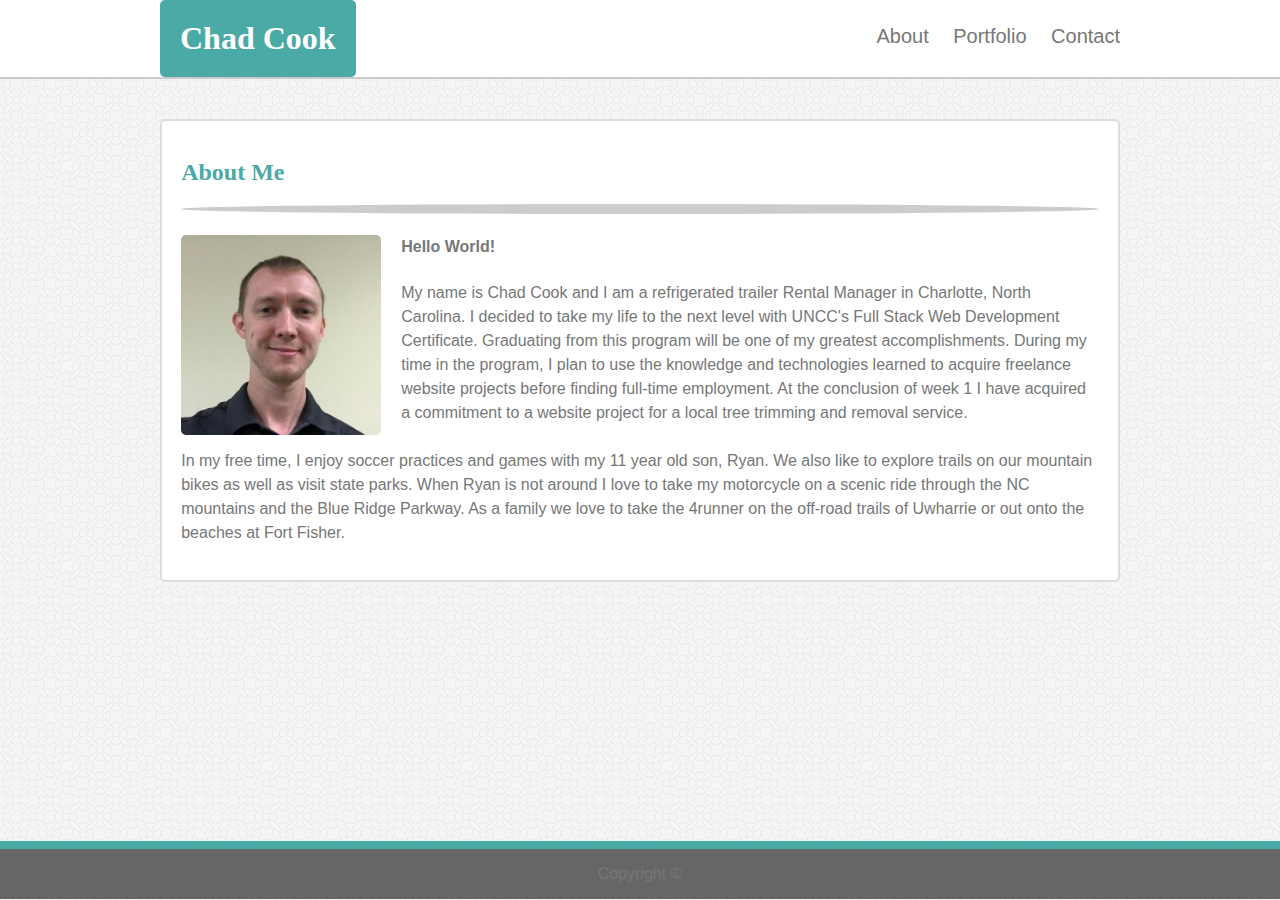
<file: index.html>
<!DOCTYPE html>
<html lang="en-us">
    <head>
        <meta charset="UTF-8">
        <meta name="viewport" content="width=device-width, initial-scale=1.0">
        <meta http-equiv="X-UA-Compatible" content="ie=edge">
        <title>Chad Cook | Home</title>
        <link rel="stylesheet" type="text/css" href="assets/css/style.css">
    </head>
    <body>
        
        <!--  HEADER and Nav bar for all pages  -->
        <header class="header-container">
            <div class="header-subcontainer">
                <h1 class="name">Chad Cook</h1>
                <nav class="nav">
                    <a href="index.html">About</a>
                    <a href="portfolio.html">Portfolio</a>
                    <a href="contact.html">Contact</a>
                </nav>     
            </div>
        </header>
        <!--  End HEADER  -->

        <!--  This entire DIV CONTENT can be copied to contact and portfolio
              pages. Update header title and content div to correct information -->
        <div class="content">
            <!--  Content Box can be used on all pages -->
            <div class="content-box">
                <!--  Content Box Header Can be used on all pages
                      update title. -->
                <header class="content-header">
                    <h2>About Me</h2>
                    <hr>
                </header>
                <!--  End content box header -->

                <!--  content box - adjust this per page  -->
                <div class="content-float">
                    <img class="profile-image" src="assets/images/chad.jpeg" alt="placeholder200x200">
                    <p class="about-me-info">
                        <h4>Hello World!</h4> 
                        
                        My name is Chad Cook and I am a refrigerated trailer Rental Manager in Charlotte, North Carolina. I decided to take my life to the next level with UNCC's Full Stack Web Development Certificate. Graduating from this program will be one of my greatest accomplishments. During my time in the program, I plan to use the knowledge and technologies learned to acquire freelance website projects before finding full-time employment. At the conclusion of week 1 I have acquired a commitment to a website project for a local tree trimming and removal service. 
                        <br><br>
                        In my free time, I enjoy soccer practices and games with my 11 year old son, Ryan. We also like to explore trails on our mountain bikes as well as visit state parks. When Ryan is not around I love to take my motorcycle on a scenic ride through the NC mountains and the Blue Ridge Parkway. As a family we love to take the 4runner on the off-road trails of Uwharrie or out onto the beaches at Fort Fisher. 
                    </p>
                </div>
            </div>
            <!--  End content box -->

            <!--  extra empty div class to space the bottom of the 
                  page up from the footer so information is not
                  placed behind the footer -->
            <div class="push"></div>
        </div>
        <!--  end full div CONTENT to be copied -->

        <!--  FOOTER for all pages -->
        <footer class="footer-container">
            <div class="footer-subcontainer">
                <p class="copyright">Copyright &copy;</p>
            </div>
        <!--  end FOOTER  -->
            
        </footer>
    </body>
</html>
</file>
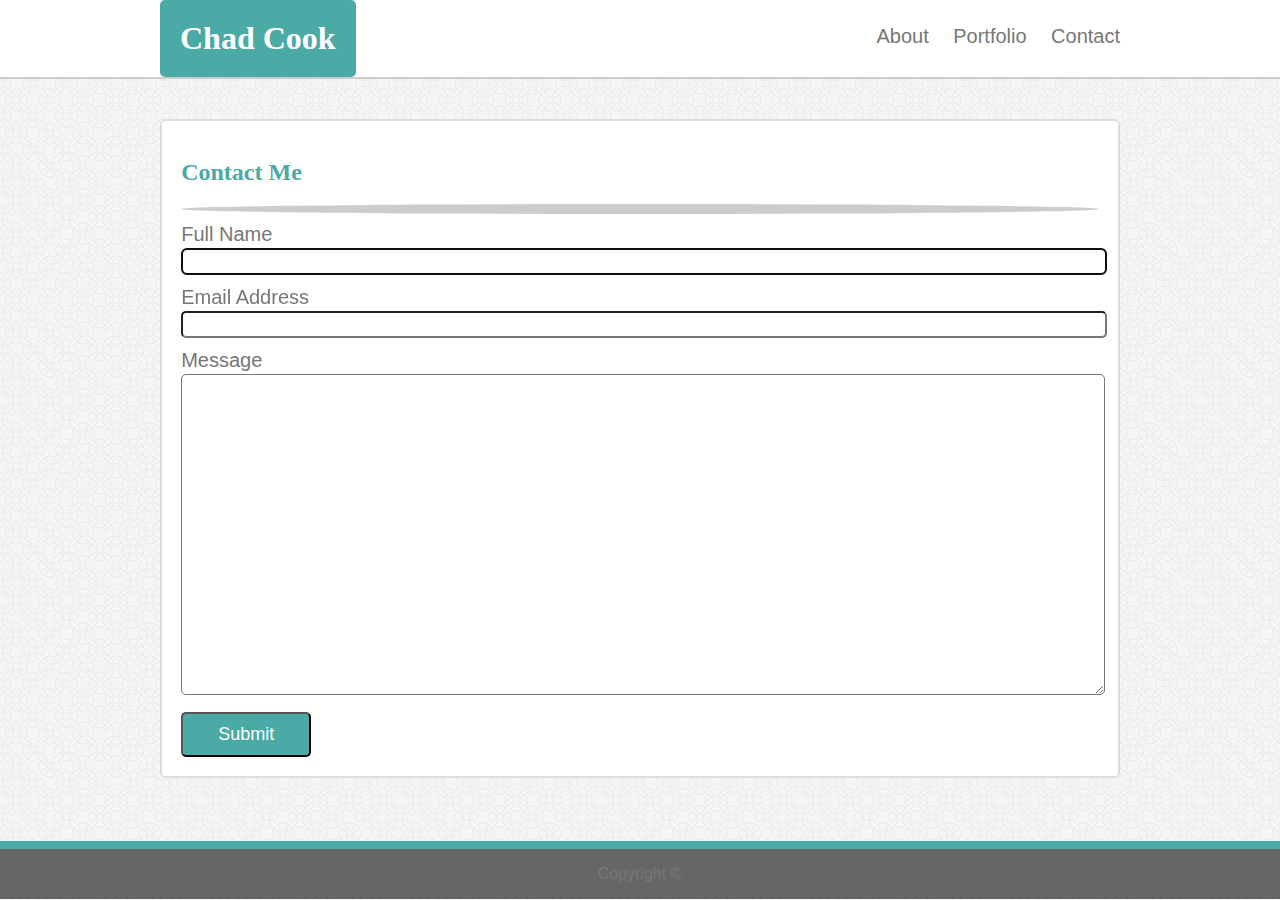
<file: contact.html>
<!DOCTYPE html>
<html lang="en-us">
    <head>
        <meta charset="UTF-8">
        <meta name="viewport" content="width=device-width, initial-scale=1.0">
        <meta http-equiv="X-UA-Compatible" content="ie=edge">
        <title>Chad Cook | Contact Me</title>
        <link rel="stylesheet" type="text/css" href="assets/css/style.css">
    </head>
    <body>
        
        <!--  HEADER and Nav bar for all pages  -->
        <header class="header-container">
            <div class="header-subcontainer">
                <h1 class="name">Chad Cook</h1>
                <nav class="nav">
                    <a href="index.html">About</a>
                    <a href="portfolio.html">Portfolio</a>
                    <a href="contact.html">Contact</a>
                </nav>     
            </div>
        </header>
        <!--  End HEADER  -->

        <!--  This entire DIV CONTENT can be copied to contact and portfolio
              pages. Update header title and content div to correct information -->
        <div class="content">
            <!--  Content Box can be used on all pages -->
            <div class="content-box">
                <!--  Content Box Header Can be used on all pages
                      update title. -->
                <header class="content-header">
                    <h2>Contact Me</h2>
                    <hr>
                </header>
                <!--  End content box header -->

                <!--  Start Form Element -->
                <form class ="contact-form" action="#">
                    <label for="name">Full Name</label>
                    <br>
                    <input type="text" name="fullName" id="name" autofocus>
                    <br>

                    <label for="email">Email Address</label>
                    <br>
                    <input type="email" name="email" id="email">
                    <br>

                    <label for="message">Message</label>
                    <br>
                    <textarea name="name" id="message" rows="15" cols="150"></textarea>

                    <input type="submit">
                </form>
            </div>
            <!--  End content box -->

            <!--  extra empty div class to space the bottom of the 
            page up from the footer so information is not
            placed behind the footer -->
            <div class="push"></div>
        </div>
        <!--  end full div CONTENT to be copied -->

        <!--  FOOTER for all pages -->
        <footer class="footer-container">
            <div class="footer-subcontainer">
                <p class="copyright">Copyright &copy;</p>
            </div>
        <!--  end FOOTER  -->
            
        </footer>
    </body>
</html>
</file>
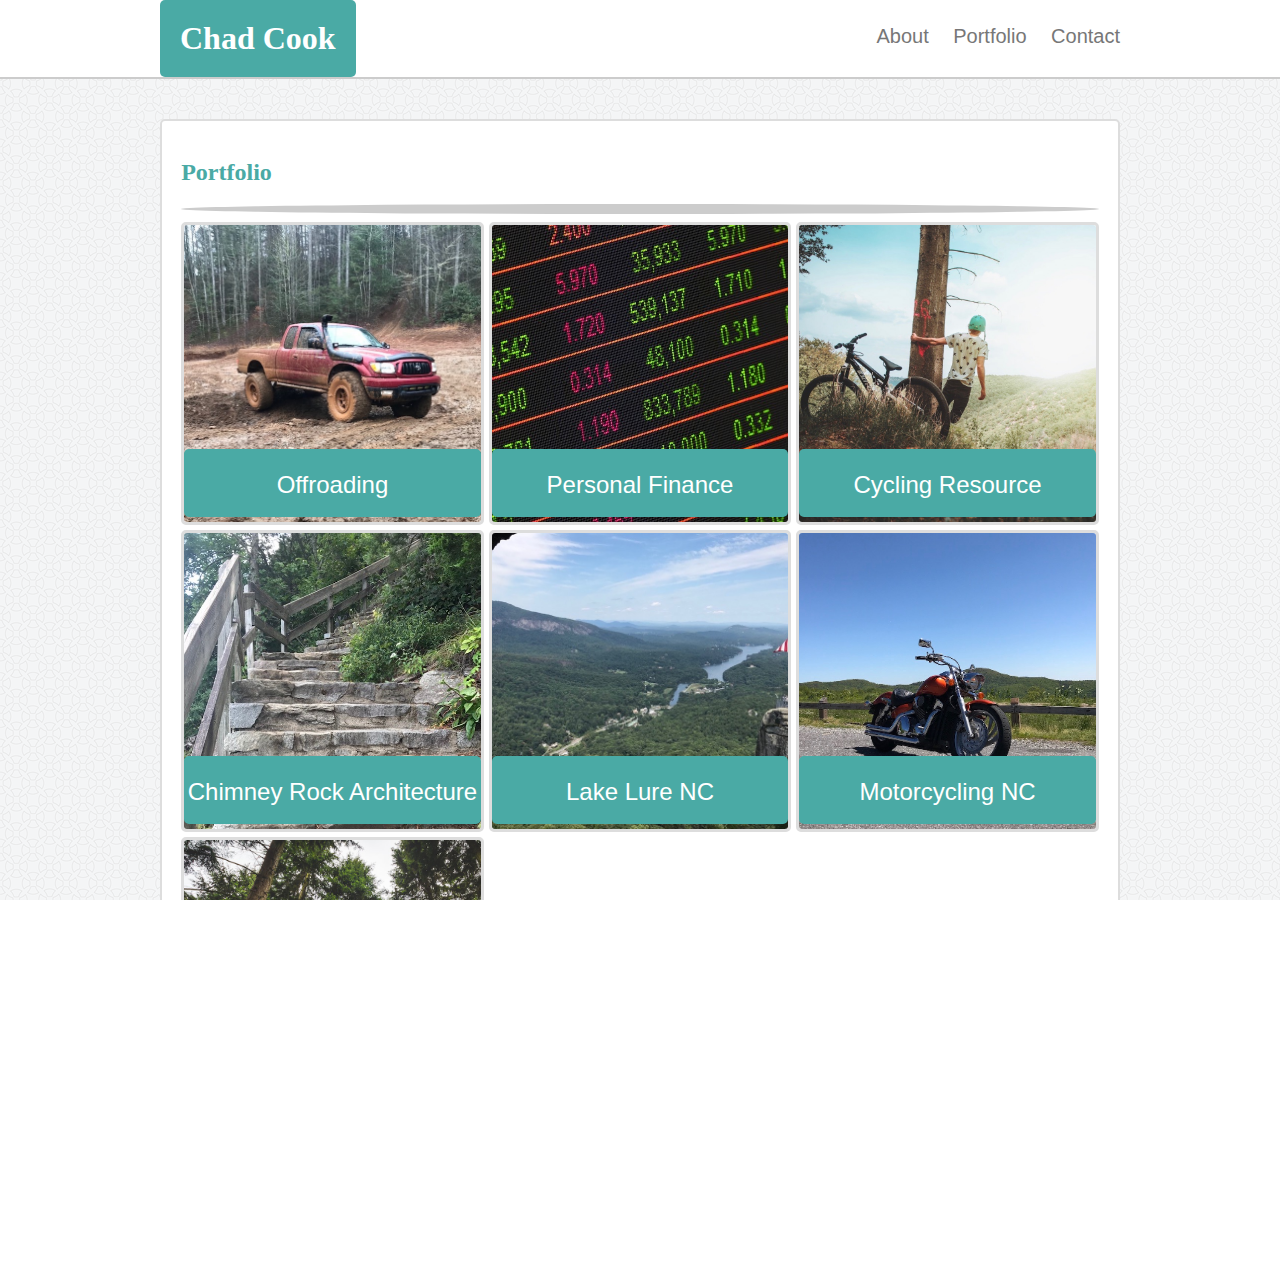
<file: portfolio.html>
<!DOCTYPE html>
<html lang="en-us">
<head>
    <meta charset="UTF-8">
    <meta name="viewport" content="width=device-width, initial-scale=1.0">
    <meta http-equiv="X-UA-Compatible" content="ie=edge">
    <title>Chad Cook | Portfolio</title>
    <link rel="stylesheet" type="text/css" href="assets/css/style.css">
</head>
<body>
    
    <!--  HEADER and Nav bar for all pages  -->
    <header class="header-container">
        <div class="header-subcontainer">
            <h1 class="name">Chad Cook</h1>
            <nav class="nav">
                <a href="index.html">About</a>
                <a href="portfolio.html">Portfolio</a>
                <a href="contact.html">Contact</a>
            </nav>     
        </div>
    </header>
    <!--  End HEADER  -->

    <!--  This entire DIV CONTENT can be copied to contact and portfolio
    pages. Update header title and content div to correct information -->
    <div class="content">
        <!--  Content Box can be used on all pages -->
        <div class="content-box">
            <!--  Content Box Header Can be used on all pages
            update title. -->
            <header class="content-header">
                <h2>Portfolio</h2>
                <hr>
            </header>
            <!--  End content box header -->

            <!--  Grid container  -->
            <div class="grid-container">
                <a href="#"><div class="thumbnail">
                    <img class="thumbnail-image" src="assets/images/offroad.jpg" alt="toyota on a mud hill">
                    <div class="thumbnail-banner">
                        <p>Offroading</p>
                    </div>
                </div></a>
                <a href="#"><div class="thumbnail">
                    <img class="thumbnail-image" src="assets/images/ticker.jpg" alt="stock ticker closeup">
                    <div class="thumbnail-banner">
                        <p>Personal Finance</p>
                    </div>
                </div></a>
                <a href="#"><div class="thumbnail">
                    <img class="thumbnail-image" src="assets/images/bicyclesmall.jpg" alt="cyclist overlooking mountains">
                    <div class="thumbnail-banner">
                        <p>Cycling Resource</p>
                    </div>
                </div></a>
                <a href="#"><div class="thumbnail">
                        <img class="thumbnail-image" src="assets/images/chimneyrockstairssmall.jpg" alt="stairs at Chimney Rock NC">
                        <div class="thumbnail-banner">
                            <p>Chimney Rock Architecture</p>
                        </div>
                </div></a>
                <a href="#"><div class="thumbnail">
                        <img class="thumbnail-image" src="assets/images/lakeluresmall.jpg" alt="overlooking Lake Lure NC">
                        <div class="thumbnail-banner">
                            <p>Lake Lure NC</p>
                        </div>
                </div></a>
                <a href="#"><div class="thumbnail">
                        <img class="thumbnail-image" src="assets/images/motorcyclessmall.jpg" alt="Honda VTX Brown Mountain NC">
                        <div class="thumbnail-banner">
                            <p>Motorcycling NC</p>
                        </div>
                </div></a>
                <a href="#"><div class="thumbnail">
                        <img class="thumbnail-image" src="assets/images/treesmall.jpg" alt="pine tree forest">
                        <div class="thumbnail-banner">
                            <p>Tiny Truck Tree Service</p>
                        </div>
                </div></a>
            </div>
            <!--  End Grid Container -->
        </div>
        <!--  End content box -->

        <!--  extra empty div class to space the bottom of the 
                page up from the footer so information is not
                placed behind the footer -->
        <div class="push"></div>
    </div>
    <!--  end full div CONTENT to be copied -->

    <!--  FOOTER for all pages -->
    <footer class="footer-container">
        <div class="footer-subcontainer">
            <p class="copyright">Copyright &copy;</p>
        </div>
    <!--  end FOOTER  -->
        
    </footer>
</body>
</html>
</file>
<file: assets/css/style.css>
/**************************************************************************

        CSS FOR ALL PAGES

**************************************************************************/

html,
body {
    /* needed to add these to get horizontal scroll bar off the screen */
    height: 100%;
    max-width: 100%;
    overflow-x: hidden;
}

body {
    margin: 0 auto;
    padding: 0;
    color: #777;
    background-image: url("circles-light.png");
    font-family: 'Arial', 'Helvetica Neue', Helvetica, sans-serif;
}

.header-container {
    background: #fff;
    color: white;
    border-bottom: 2px solid #ccc;
    width: 100%;
}

.header-subcontainer {
    width: 960px;
    margin: 0 auto;
}

h1,
h2 {
    font-family: 'Georgia', Times, Times New Roman, serif;
}

.name {
    background: #4aaaa5;
    float: left;
    padding: 20px;
    margin: 0;
    border-radius: 5px
}

.nav {
    float: right;
    margin: 0;
    padding-top: 25px;
    padding-bottom: 25px;
    text-align: right;
}

.nav a {
    font-size: 20px;
    color: #777;
    text-decoration: none;
    margin-left: 20px;
    transition: all .5s;
}

.nav a:hover {
    color: #AA6B4A;
    font-size: 22px;
}

.header-container::after {
    /* clearfix for floated header */
    content: "";
    display: block;
    clear: both;
}

.content {
    /*  this is the wrapper box and used for page height  */
    width: 960px;
    line-height: 1.5em;
    /*  min-height calc used to sticky the footer at the
        bottom of the pages even when the content above is
        is short.  */
    min-height: calc( 100% - 120px);
    height: auto !important;
    height: 100%;
    margin: 0 auto -60px;
}

.content-box {
    margin: 0 auto;
    border: 2px solid #ddd;
    border-radius: 5px;
    padding: 02%;
    margin-top: 40px;
    margin-bottom: 40px;
    background: #fff;
    overflow: auto;
}

.content-header {
    color: #4aaaa5;
}

hr {
    /*  horizontal line break. I was playing around with
        the styling and was able to get it to look like
        the pretty cool thin oval. Good find for added
        style  */
    background: #ccc;
    color: #ccc;
    border: 5px solid;
    border-radius: 90%;
}

.content::after {
    /* clearfix for floated content */
    content: "";
    display: block;
    clear: both;
}

.footer-container, 
.push {
    /*  Used this to push the div class to ensure content
        didnt get placed behind the footer when scrolled
        all the way to the bottom */
    height: 60px;
} 

.footer-container {
    position: relative;
    text-align: center;
    /* background: #4aaaa5;
    height: 60px; */
    padding-bottom: 0px;
}

.footer-subcontainer {
    position: absolute;
    bottom: 0;
    overflow: hidden;
    width:100%;
    background: #666;
    height: 50px;
    padding-bottom: 10;
    z-index: 2;
    border-top: 8px solid #4aaaa5;
}

/* ********************************************************

        INDEX.HTML CSS SECTION

***********************************************************/



.profile-image {
    float: left;
    margin-right: 20px;
    margin-bottom: 0px;
    width: 200px;
    height: 200px;
    border-radius: 5px;
}

/* ********************************************************

        PORTFOLIO.HTML CSS SECTION

**********************************************************/

.grid-container {
    /*  3 column grid */
    /*  grid seems to be wider than 960px */
    display: grid;
    grid-template-columns: repeat(3, 3fr);
    grid-gap: 5px;
}

.thumbnail {
    position: relative;
    
    max-height: 400px;
    max-width: 400px;
    border: solid #ddd 3px;
    border-radius: 5px;
}

.thumbnail-banner {
    /* Placing the banner on the page and vertically centering text */
    position: absolute;
    bottom: 5px;
    background: #4aaaa5;
    color: white;
    font-size: 1.5rem;
    z-index: 4;
    height: 50px;
    width: 100%;
    text-align: center;
    border-radius: 5px;
    padding-bottom: 18px;
}

.thumbnail-image {
    max-width: 100%; 
    max-height: 100%;
    margin:auto;
    display:block;
    border-radius: 3px;
    transition: all 1s linear;
}

.thumbnail-image:hover {
    /* add some hover styling */
    filter: blur(5px);
}


/* ********************************************************

        CONTACT.HTML CSS SECTION

**********************************************************/

label {
    font-size: 20px;
}

input, 
textarea {
    border-radius: 5px;
}

input[type="text"],
input[type="email"],
textarea {
    width: 100%;
    font-size: 18px;
    margin-bottom: 10px;
}

input[type="submit"] {
    background: #4aaaa5;
    font-size: 18px;
    color: white;
    padding: 10px;
    width: 130px;
}

input[type="submit"]:hover {
    background: #F6DB5F;
    cursor: pointer;
    color: black;
    font-weight: 600;
}

/* ********************************************************

        MEDIA QUERIES

**********************************************************/

@media screen and (max-width: 980px) {
    .content,
    .header-subcontainer {
        width: 750px;
    }
    .grid-container {
        /*  2 column grid */
        display: grid;
        grid-template-columns: 1fr 1fr;
        grid-gap: 5px;
    }
    .thumbnail-image {
        width: 100%;
    }
    .thumbnail {
        margin: 0 auto;}
}

@media screen and (max-width: 768px) {
    .content,
    .header-subcontainer {
        width: 620px;
    }
    .grid-container {
        /*  2 column grid */
        display: grid;
        grid-template-columns: repeat(2,1fr);
        grid-gap: 5px;
    }
    .thumbnail-image {
        width: 100%;
    }
    .thumbnail {
        margin: 0 auto;}
}

@media screen and (max-width: 640px) {
    .content,
    .header-subcontainer {
        width: 450px;
    }
    .name, 
    .nav {
        /* Make name and links full width and centered */
        float: none;
        text-align: center;
    }
    .content-header {
        /* centered content header is easier on the eyes in this viewport */
        text-align: center;
    }
    .grid-container {
        /*  1 column grid */
        display: grid;
        grid-template-columns: 1fr;
        grid-gap: 5px;
    }
    .thumbnail-image {
        width: 100%;
    }
    .thumbnail {
        margin: 0 auto;}
}
</file>
